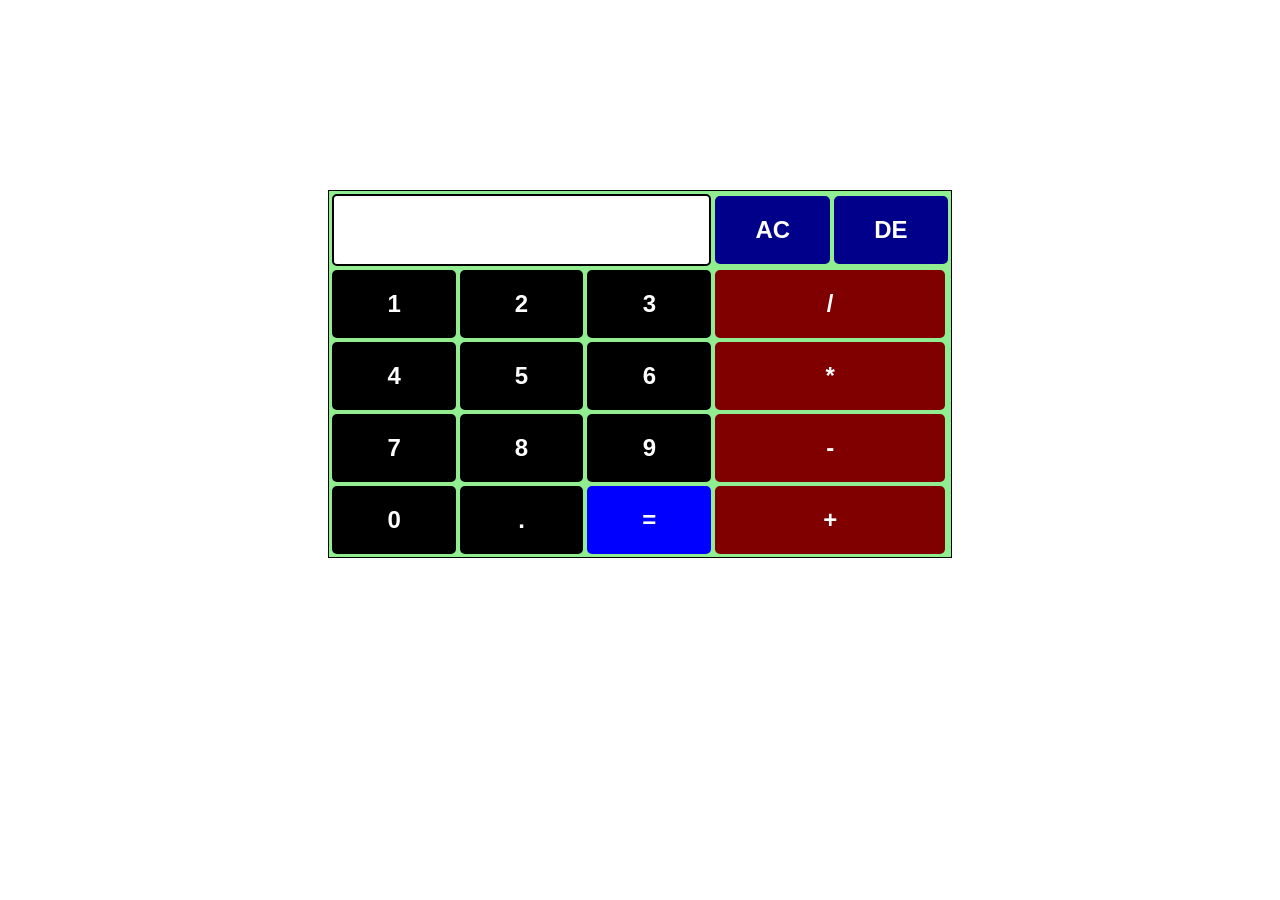
<file: index.html>
<!DOCTYPE html> 
<html> 
  
<head> 
    <title>HTML Calculator</title> 
    <link rel="stylesheet" href="style.css"> 
 
</head> 
  
<body> 
  
    <!-- Create table -->
    <table id="calcu"> 
        <tr> 
            <td colspan="3"> 
                <input type="text" id="result"> 
            </td> 
            <td><input type="button" value="AC"onclick="result.value='' " class="del"></td> 
            <td><input type="button" value="DE"onclick="result.value= result.value.toString().slice(0,-1) " class="del"></td>
        </tr> 
  
        <tr> 
            <td><input type="button" value="1" onclick="result.value+='1' "></td> 
            <td><input type="button" value="2"onclick="result.value+='2' "></td> 
            <td><input type="button" value="3"onclick="result.value+='3' "></td> 
            <td><input type="button" value="/"onclick="result.value+='/' " class="operator"></td> 
        </tr> 
        <tr> 
            <td><input type="button" value="4"onclick="result.value+='4' "></td> 
            <td><input type="button" value="5"onclick="result.value+='5' "></td> 
            <td><input type="button" value="6"onclick="result.value+='6' "></td> 
            <td><input type="button" value="*"onclick="result.value+='*' "class="operator"></td> 
        </tr> 
        <tr> 
            <td><input type="button" value="7"onclick="result.value+='7' "></td> 
            <td><input type="button" value="8"onclick="result.value+='8' "></td> 
            <td><input type="button" value="9"onclick="result.value+='9' "></td> 
            <td><input type="button" value="-"onclick="result.value+='-' "class="operator"></td> 
        </tr> 
        <tr> 
            <td><input type="button" value="0"onclick="result.value+='0' "></td> 
            <td><input type="button" value="."onclick="result.value+='.' "></td> 
            <td><input type="button" value="="onclick="result.value = eval(result.value) "class="equal"></td> 
            <td><input type="button" value="+"onclick="result.value+='+' "class="operator"></td> 
        </tr> 
    </table> 
</body> 
  
</html>
</file>
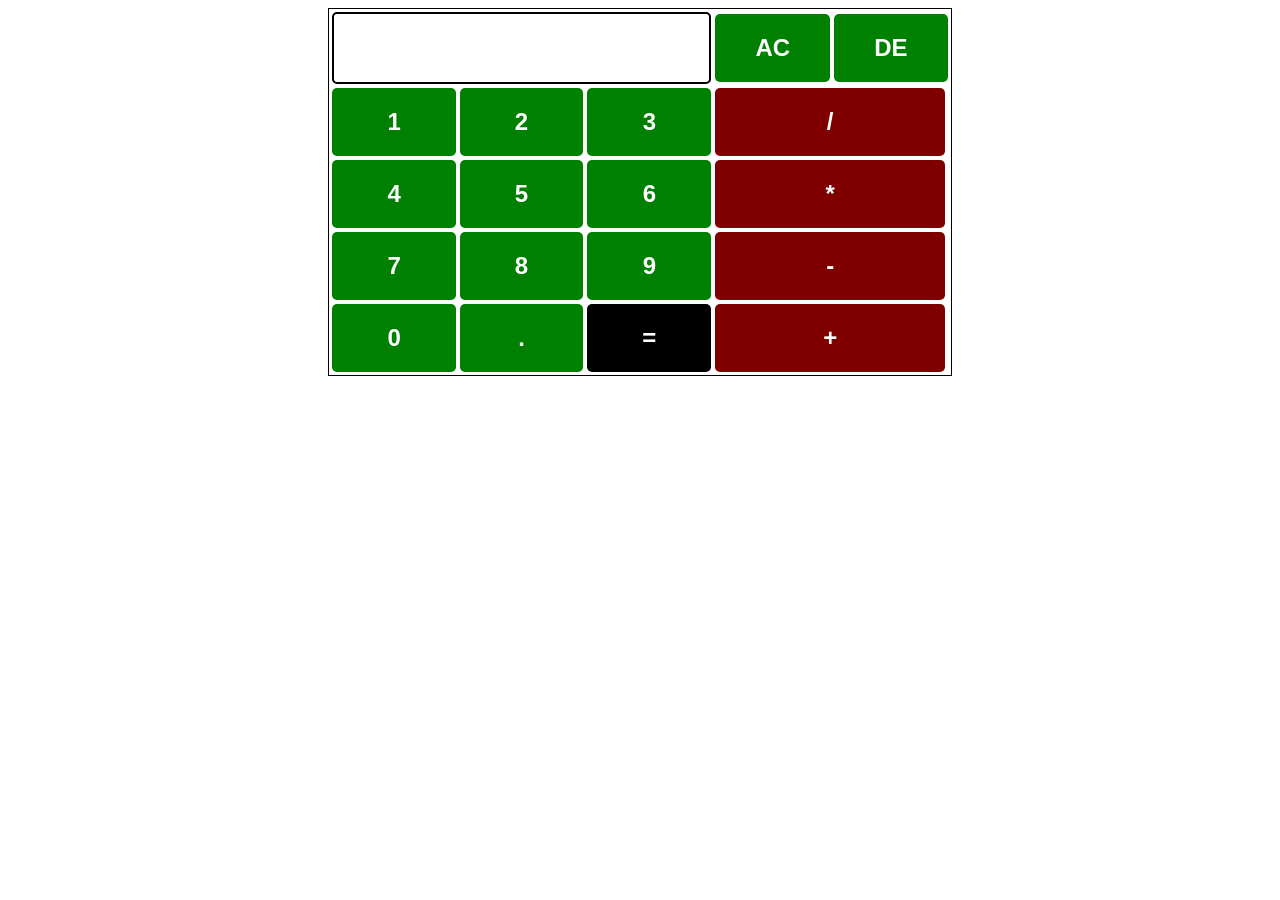
<file: calculator/index.html>
<!DOCTYPE html> 
<html> 
  
<head> 
    <title>HTML Calculator</title> 
    <link rel="stylesheet" href="style.css"> 
 
</head> 
  
<body> 
  
    <!-- Create table -->
    <table id="calcu"> 
        <tr> 
            <td colspan="3"> 
                <input type="text" id="result"> 
            </td> 
            <td><input type="button" value="AC"onclick="result.value='' "></td> 
            <td><input type="button" value="DE"onclick="result.value= result.value.toString().slice(0,-1) "></td>
        </tr> 
  
        <tr> 
            <td><input type="button" value="1" onclick="result.value+='1' "></td> 
            <td><input type="button" value="2"onclick="result.value+='2' "></td> 
            <td><input type="button" value="3"onclick="result.value+='3' "></td> 
            <td><input type="button" value="/"onclick="result.value+='/' " class="operator"></td> 
        </tr> 
        <tr> 
            <td><input type="button" value="4"onclick="result.value+='4' "></td> 
            <td><input type="button" value="5"onclick="result.value+='5' "></td> 
            <td><input type="button" value="6"onclick="result.value+='6' "></td> 
            <td><input type="button" value="*"onclick="result.value+='*' "class="operator"></td> 
        </tr> 
        <tr> 
            <td><input type="button" value="7"onclick="result.value+='7' "></td> 
            <td><input type="button" value="8"onclick="result.value+='8' "></td> 
            <td><input type="button" value="9"onclick="result.value+='9' "></td> 
            <td><input type="button" value="-"onclick="result.value+='-' "class="operator"></td> 
        </tr> 
        <tr> 
            <td><input type="button" value="0"onclick="result.value+='0' "></td> 
            <td><input type="button" value="."onclick="result.value+='.' "></td> 
            <td><input type="button" value="="onclick="result.value = eval(result.value) "class="equal"></td> 
            <td><input type="button" value="+"onclick="result.value+='+' "class="operator"></td> 
        </tr> 
    </table> 
</body> 
  
</html>
</file>
<file: style.css>
table { 
    border: 1px solid black; 
    margin-left: auto; 
    margin-right: auto; 
    margin-top:15% ;
    margin-bottom:15% ;
    background-color: lightgreen;
} 
  
input[type="button"] { 
    width: 100%; 
    padding: 20px 40px; 
    background-color: black; 
    color: white; 
    font-size: 24px; 
    font-weight: bold; 
    border: none; 
    border-radius: 5px; 
    cursor: pointer;
    

    
} 
  
input[type="text"] { 
    padding: 20px 30px; 
    font-size: 24px; 
    font-weight: bold; 
    border: none; 
    border-radius: 5px; 
    border: 2px solid black; 
} 
.operator[type="button"]{
    width: 200%;
    background-color: maroon;

}
.equal[type="button"]{
    background-color: blue;

}
.del[type="button"]{
    background-color: darkblue;
}
</file>
<file: calculator/style.css>
table { 
    border: 1px solid black; 
    margin-left: auto; 
    margin-right: auto; 
} 
  
input[type="button"] { 
    width: 100%; 
    padding: 20px 40px; 
    background-color: green; 
    color: white; 
    font-size: 24px; 
    font-weight: bold; 
    border: none; 
    border-radius: 5px; 
    box-shadow: 5px , 5 px, 0.1 px (12,12 23,25)
} 
  
input[type="text"] { 
    padding: 20px 30px; 
    font-size: 24px; 
    font-weight: bold; 
    border: none; 
    border-radius: 5px; 
    border: 2px solid black; 
} 
.operator[type="button"]{
    width: 200%;
    background-color: maroon;

}
.equal[type="button"]{
    background-color: black;

}
</file>
